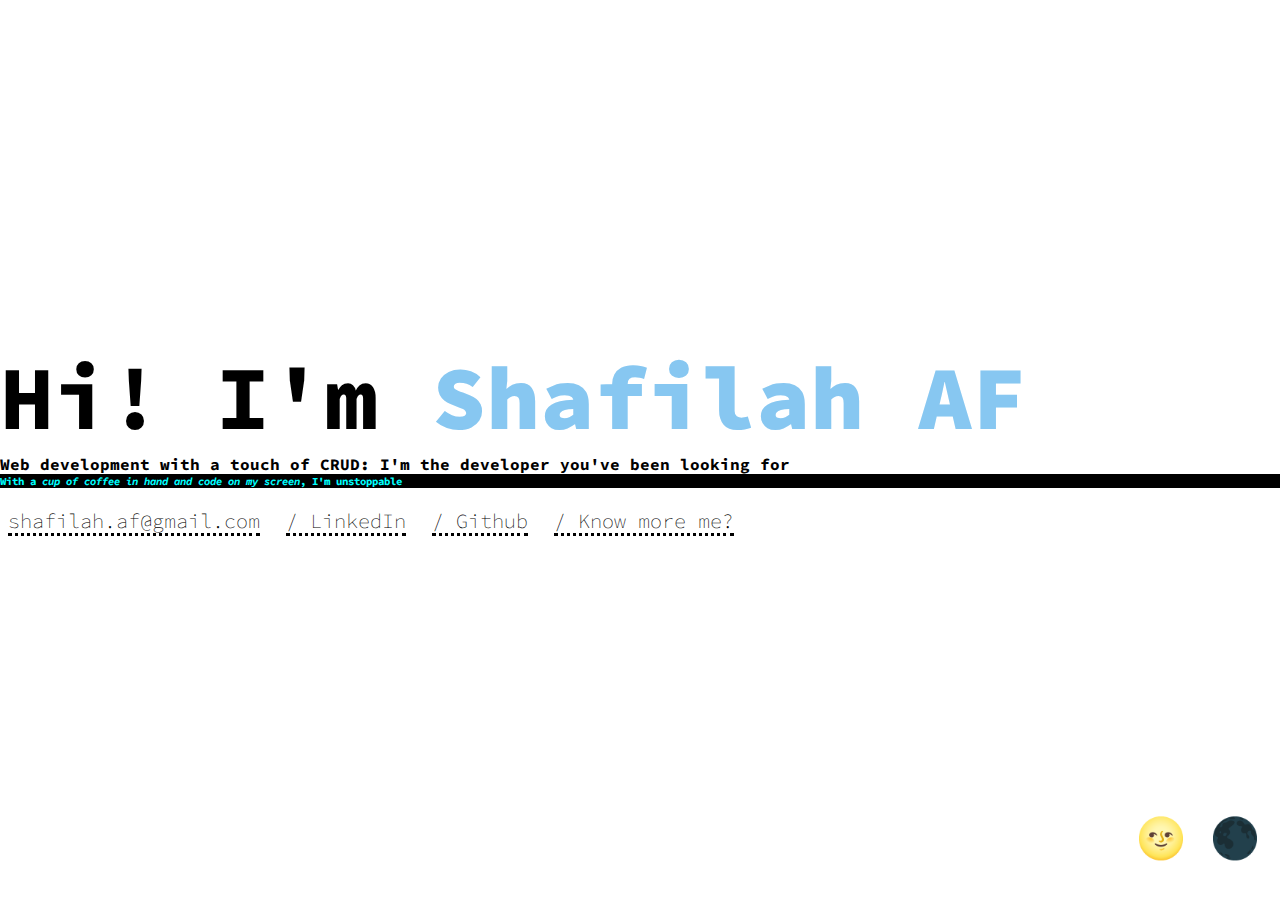
<file: index.html>
<!doctype html>
<html lang="en">
  <head>
    <!-- Required meta tags -->
    <meta charset="utf-8">
    <meta name="viewport" content="width=device-width, initial-scale=1">

    <!-- Bootstrap CSS -->
    <link href="https://cdn.jsdelivr.net/npm/bootstrap@5.0.0-beta2/dist/css/bootstrap.min.css" rel="stylesheet" integrity="sha384-BmbxuPwQa2lc/FVzBcNJ7UAyJxM6wuqIj61tLrc4wSX0szH/Ev+nYRRuWlolflfl" crossorigin="anonymous">
    <link href="./css/style.css" type="text/css" rel="stylesheet">
    <title>h e l l o !</title>
  </head>
  <body>

    <div id="headerwrap">
        <div class="container">
          <div class="row centered">
            <div class="col-lg-12">
              <!-- <h1>Hi! I'm <strong>Shafilah AF</strong></h1> -->
              <h1 id="typing-heading">Hi! I'm <strong>Shafilah AF</strong></h1>
              <h4>Web development with a touch of CRUD: I'm the developer you've been looking for</h4>
              <div class="col-lg-6">
                <h6 style="background-color: #000000; color: aqua;">With a <i>cup of coffee in hand and code on my screen</i>, I'm unstoppable</h6>
              </div>
            </div>
          </div>
          <br>
        <li><a href="mailto:shafilah.af@gmail.com"><span class="dottedUnderline">shafilah.af@gmail.com</span></a></li>
        <li><a href="https://www.linkedin.com/in/shafilahaf/" target="_blank"><span class="dottedUnderline">/ LinkedIn</span></a></li>
        <li><a href="https://github.com/shafilahaf" target="_blank"><span class="dottedUnderline">/ Github</span></a></li>
        <li><a href="./ats.html"  target="_blank"><span class="dottedUnderline">/ Know more me?</span></a></li>
        </div>
    </div>

    <div id="darkmodee">
      <p>
        <span class="icon" onclick="setDarkMode(false)">🌝</span>
        <span class="icon" onclick="setDarkMode(true)">🌑</span>
      </p>
    </div>
      
    <!-- Optional JavaScript; choose one of the two! -->

    <!-- Option 1: Bootstrap Bundle with Popper -->
    <script src="https://cdn.jsdelivr.net/npm/bootstrap@5.0.0-beta2/dist/js/bootstrap.bundle.min.js" integrity="sha384-b5kHyXgcpbZJO/tY9Ul7kGkf1S0CWuKcCD38l8YkeH8z8QjE0GmW1gYU5S9FOnJ0" crossorigin="anonymous"></script>

    <style>
      #darkmode{
        background-color: rgb(0, 0, 0);
        color: rgb(253, 255, 120);
      }
      #typing-heading strong {
        color: #87c7f1;
      }
    </style>

    <script>
      function setDarkMode(isDark){
        if(isDark){
          document.body.setAttribute('id','darkmode')
        }else{
          document.body.setAttribute('id','')
        }
      }
    </script>
    <!-- Option 2: Separate Popper and Bootstrap JS -->
    <!--
    <script src="https://cdn.jsdelivr.net/npm/@popperjs/core@2.6.0/dist/umd/popper.min.js" integrity="sha384-KsvD1yqQ1/1+IA7gi3P0tyJcT3vR+NdBTt13hSJ2lnve8agRGXTTyNaBYmCR/Nwi" crossorigin="anonymous"></script>
    <script src="https://cdn.jsdelivr.net/npm/bootstrap@5.0.0-beta2/dist/js/bootstrap.min.js" integrity="sha384-nsg8ua9HAw1y0W1btsyWgBklPnCUAFLuTMS2G72MMONqmOymq585AcH49TLBQObG" crossorigin="anonymous"></script>
    -->
  </body>
</html>
</file>
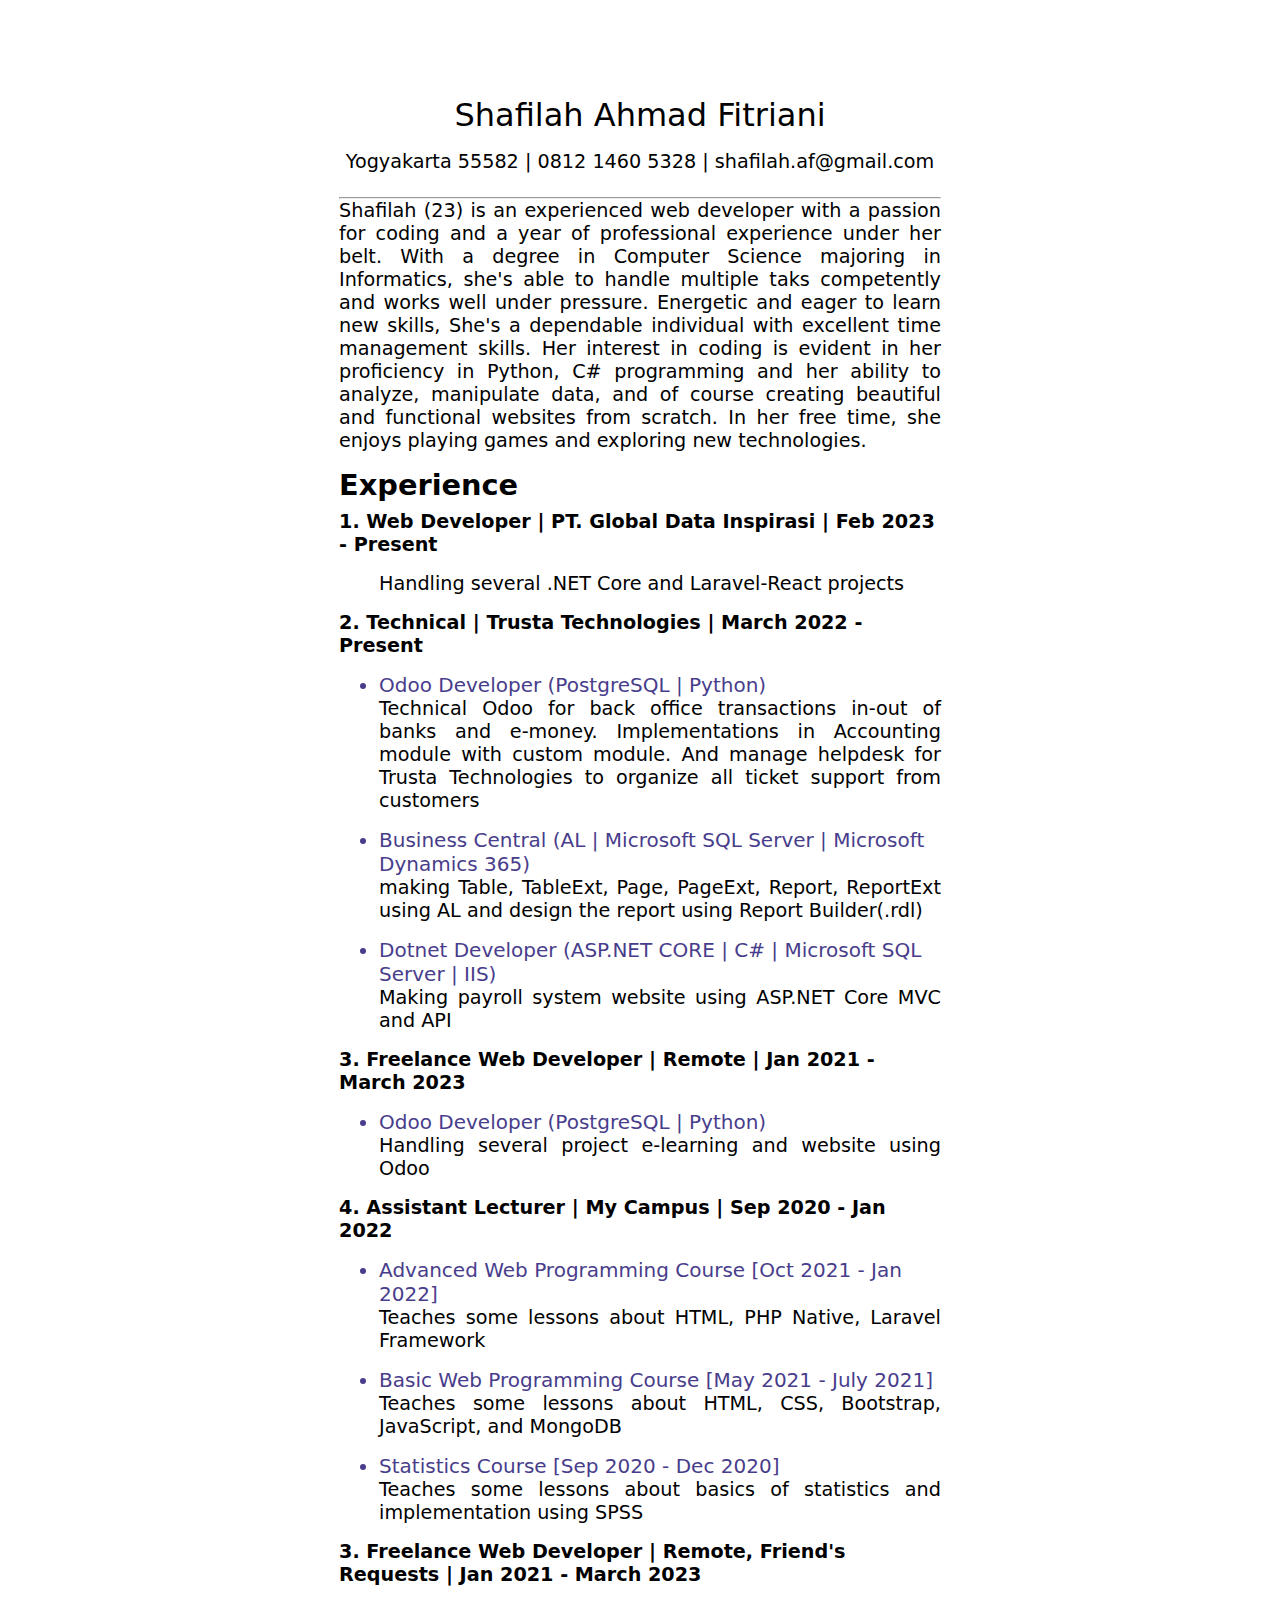
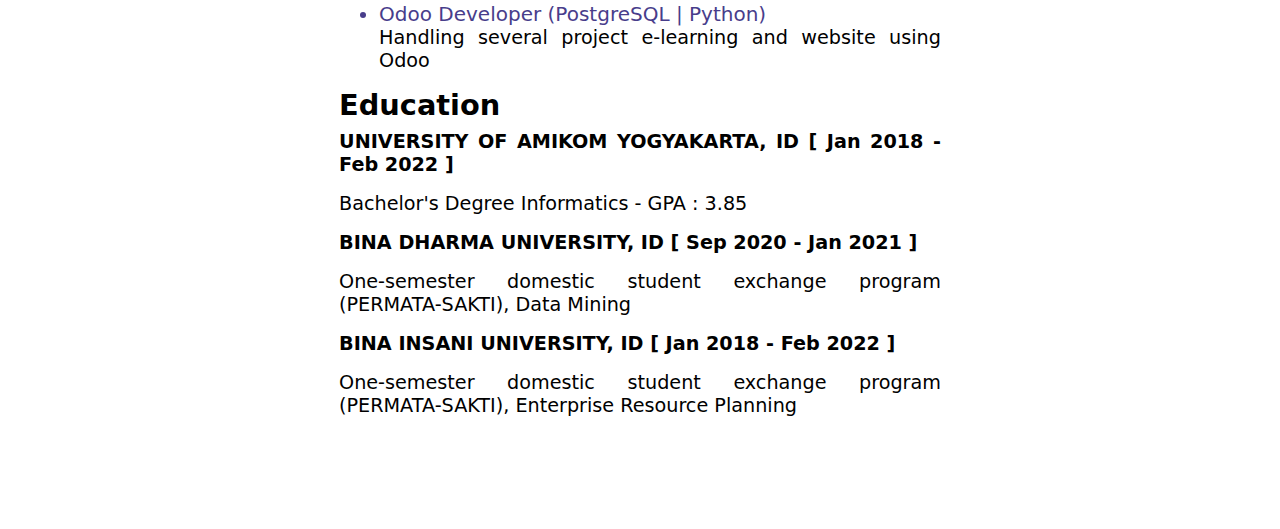
<file: ats.html>
<!DOCTYPE html>
<html lang="en">
<head>
    <meta charset="UTF-8">
    <meta name="viewport" content="width=device-width, initial-scale=1.0">
    <title>My ATS-Friendly CV</title>
    <style>
        /* Reset default styles */
        * {
            margin: 0;
            padding: 0;
            box-sizing: border-box;
            font-family: system-ui, -apple-system, BlinkMacSystemFont, 'Segoe UI', Roboto, Oxygen, Ubuntu, Cantarell, 'Open Sans', 'Helvetica Neue', sans-serif;
        }
        
        /* Style the container */
        .container {
            max-width: 8.27in; /* A4 paper width */
            margin: auto;
            padding: 1in;
        }
        
        /* Style the name and contact info */
        .name {
            text-align: center;
            font-size: 2rem;
            margin-bottom: 1rem;
        }
        
        .contact {
            text-align: center;
            font-size: 1.2rem;
            margin-bottom: 1.5rem;
        }
        
        /* Style the rest of the content */
        h1 {
            font-size: 1.8rem;
            margin-bottom: 0.5rem;
        }
        
        p {
            font-size: 1.2rem;
            margin-bottom: 1rem;
        }
        li {
            font-size: 20px;
            color: darkslateblue;
        }

    </style>
</head>
<body>
    <div class="container">
        <div class="name">Shafilah Ahmad Fitriani</div>
        <div class="contact">Yogyakarta 55582 | 0812 1460 5328 | shafilah.af@gmail.com</div>
        <hr>
        <p style="text-align: justify;">Shafilah (23) is an experienced web developer with a passion for coding and a year of professional experience under her belt. With a degree in Computer Science majoring in Informatics, she's able to handle multiple taks competently and works well under pressure. Energetic and eager to learn new skills, She's a dependable individual with excellent time management skills. Her interest in coding is evident in her proficiency in Python, C# programming and her ability to analyze, manipulate data, and of course creating beautiful and functional websites from scratch. In her free time, she enjoys playing games and exploring new technologies.</p>
        <h1>Experience</h1>
        <b><p>1. Web Developer | PT. Global Data Inspirasi | Feb 2023 - Present</p></b>
        <ul style="padding-left: 40px;">
            <p style="text-align: justify;">Handling several .NET Core and Laravel-React projects</p>
        </ul>

        <b><p>2. Technical | Trusta Technologies | March 2022 - Present</p></b>
        <ul style="padding-left: 40px;">
            <li>Odoo Developer (PostgreSQL | Python)</li>
            <p style="text-align: justify;">Technical Odoo for back office transactions in-out of banks and e-money. Implementations in Accounting module with custom module. And manage helpdesk for Trusta Technologies to organize all ticket support from customers</p>
            <li>Business Central (AL | Microsoft SQL Server | Microsoft Dynamics 365)</li>
            <p style="text-align: justify;">making Table, TableExt, Page, PageExt, Report, ReportExt using AL and design the report using Report Builder(.rdl)</p>
            <li>Dotnet Developer (ASP.NET CORE | C# | Microsoft SQL Server | IIS)</li>
            <p style="text-align: justify;">Making payroll system website using ASP.NET Core MVC and API</p>
        </ul>

        <b><p>3. Freelance Web Developer | Remote | Jan 2021 - March 2023</p></b>
        <ul style="padding-left: 40px;">
            <li>Odoo Developer (PostgreSQL | Python)</li>
            <p style="text-align: justify;">Handling several project e-learning and website using Odoo</p>
        </ul>

        <b><p>4. Assistant Lecturer | My Campus | Sep 2020 - Jan 2022</p></b>
        <ul style="padding-left: 40px;">
            <li>Advanced Web Programming Course [Oct 2021 - Jan 2022]</li>
            <p style="text-align: justify;">Teaches some lessons about HTML, PHP Native, Laravel Framework</p>
            <li>Basic Web Programming Course [May 2021 - July 2021]</li>
            <p style="text-align: justify;">Teaches some lessons about HTML, CSS, Bootstrap, JavaScript, and MongoDB</p>
            <li>Statistics Course [Sep 2020 - Dec 2020]</li>
            <p style="text-align: justify;">Teaches some lessons about basics of statistics and implementation using SPSS</p>
        </ul>

        <b><p>3. Freelance Web Developer | Remote, Friend's Requests | Jan 2021 - March 2023</p></b>
        <ul style="padding-left: 40px;">
            <li>Odoo Developer (PostgreSQL | Python)</li>
            <p style="text-align: justify;">Handling several project e-learning and website using Odoo</p>
        </ul>

        <h1>Education</h1>
        <p style="text-align: justify; font-weight: bold;">UNIVERSITY OF AMIKOM YOGYAKARTA, ID [ Jan 2018 - Feb 2022 ]</p>
        <p style="text-align: justify;">Bachelor's Degree Informatics - GPA : 3.85</p>
        <p style="text-align: justify; font-weight: bold;">BINA DHARMA UNIVERSITY, ID [ Sep 2020 - Jan 2021 ]</p>
        <p style="text-align: justify;">One-semester domestic student exchange program (PERMATA-SAKTI), Data Mining</p>
        <p style="text-align: justify; font-weight: bold;">BINA INSANI UNIVERSITY, ID [ Jan 2018 - Feb 2022 ]</p>
        <p style="text-align: justify;">One-semester domestic student exchange program (PERMATA-SAKTI), Enterprise Resource Planning</p>
    </div>
</body>
</html>
</file>
<file: css/style.css>
@import url('https://fonts.googleapis.com/css2?family=Source+Code+Pro:ital,wght@0,200;0,300;0,400;0,600;0,700;1,200;1,300;1,400;1,500;1,600&display=swap');
*{
    margin: 0;
    padding: 0;
    height: fit-content;
    box-sizing: border-box;
    font-family: 'Source Code Pro', monospace;
    cursor: crosshair;
}

#headerwrap {
    margin-top: 100px;
    padding-top: 90px;
    text-align: left;
    min-height: 90px;
    width: 100%;
  }

#headerwrap h1{
    margin-top: 150px;
    font-size: 90px;
}

li{
    display: inline-block;
}

li a{
    text-decoration: none;
    font-weight: lighter;
    color: inherit !important;
    font-size: 20px;
    padding: 0 8px;
}

.dottedUnderline { 
    border-bottom: 3px dotted; 
}

a:hover{
    background-color: rgb(94, 92, 92);
    color: rgb(0, 0, 0);
}

#darkmodee p{
    font-size:40px;
    margin-top: 280px;
    padding-right: 20px;
    text-align: right;
    min-height: 90px;
    width: 100%;
    cursor: crosshair;
}
</file>
